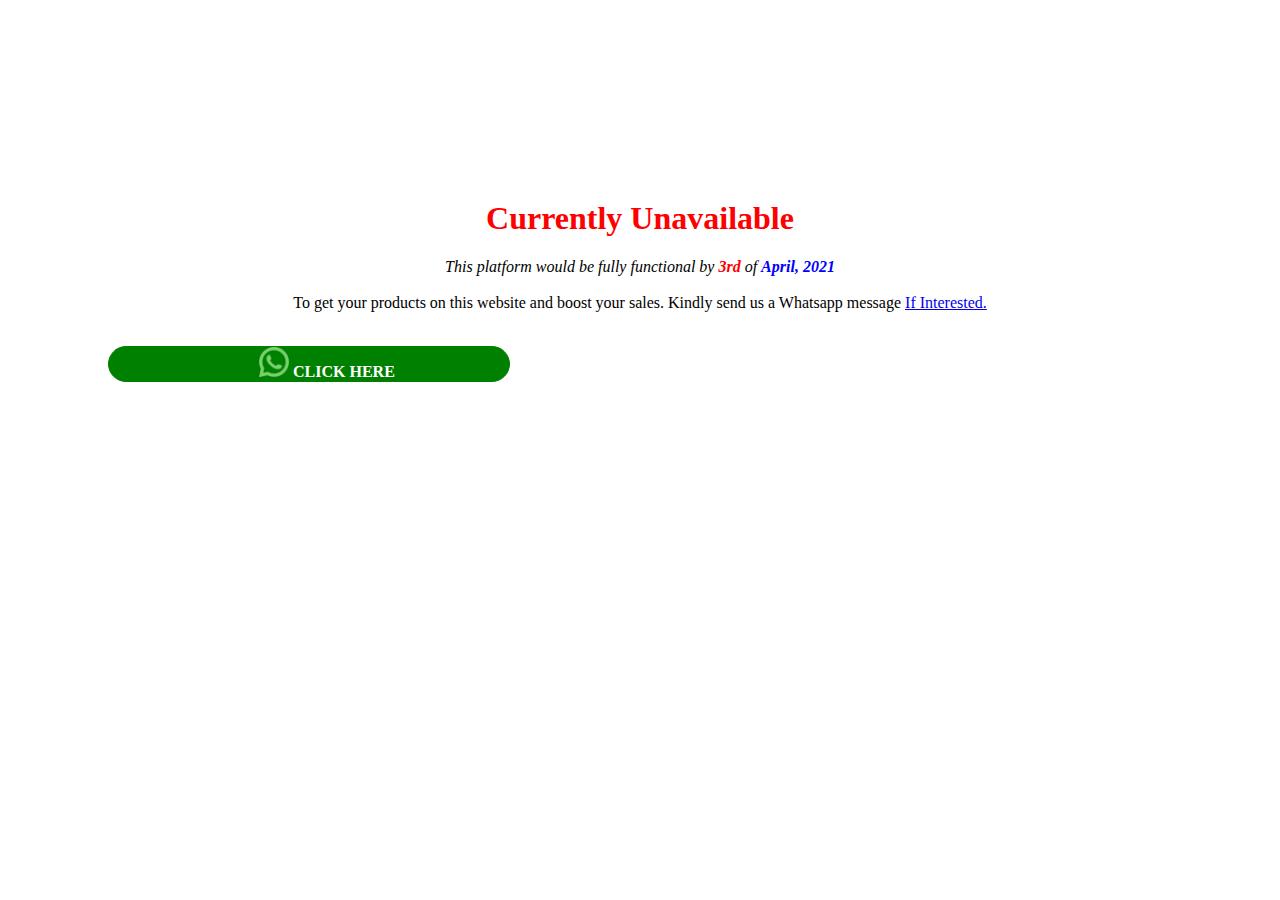
<file: unavailable.html>
<!DOCTYPE html>
<html>
<head>
	<title>Currently Unavailable</title>
</head>
<body>
<div class="row" style="margin: auto">
<div class="container">
	<div class="col-md-12" style="margin-top: 200px">
		
<h1  style="color: red" align="center">Currently Unavailable </h1>
<p align="center"><em>This platform would be fully functional by  <b style="color: red">3rd</b> of <b style="color: blue;">April, 2021</b> </em><br><br>To get your products on this website and boost your sales. Kindly send us a Whatsapp message <a href="https://wa.me/2348143036359">If Interested.</a></p><br>
<div style="border: 1px solid green; border-radius: 100px; background: green; width: 400px;margin-left: 100px ">
<img src="images/whatsapp.png" height="30px" width="30px" style="margin-left: 150px; "><a href="https://api.whatsapp.com/send?phone=2348143036359&text=I%20want%20to%20Post%20my%20product%20on%20the%20Ecoomerce%20Website" style="color: white; text-decoration: none;"><strong> CLICK HERE</strong></a>

	</div>
</div>
</div>

</div>

</body>
</html>
</file>
